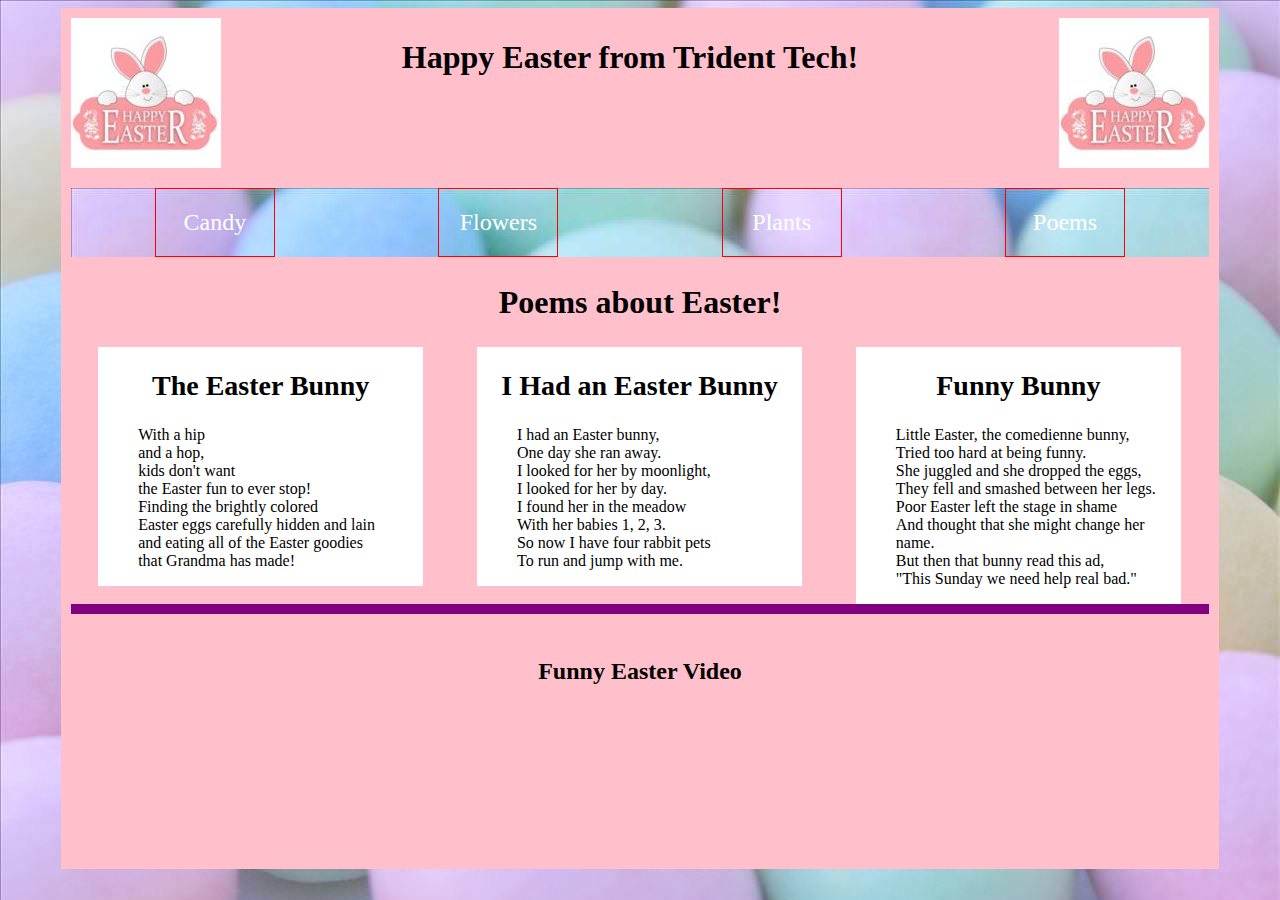
<file: index.html>
<!DOCTYPE html>
<html lang="en">
<head>
	<meta charset="utf-8">
	<title>Happy Easter Page</title>
	<meta name="description" content="This is a page about Easter">
	<meta name="viewport" content="width=device-width">
	<link rel="stylesheet" href="styles.css">
</head>
<body>
<main>
	<header>
		<figure>
			<img src="images/easter.jpg" alt="easter logo">
		</figure>
		<h1>Happy Easter from Trident Tech!</h1>
		<figure>
			<img src="images/easter.jpg" alt="easter logo">
		</figure>
	</header>
	<nav>
		<ul>
			<li><a href="#" target="_blank">Candy</a></li>
			<li><a href="#" target="_blank">Flowers</a></li>
			<li><a href="#" target="_blank">Plants</a></li>
			<li><a href="#" target="_blank">Poems</a></li>
		</ul>
	</nav>
	<section>
		<h2>Poems about Easter!</h2>
		<article>
			<h2>The Easter Bunny</h2>
			<ul>
				<li>With a hip</li>
				<li>and a hop,</li>
				<li>kids don't want</li>
				<li>the Easter fun to ever stop!</li>	
				<li></li>

				<li>Finding the brightly colored </li>
				<li>Easter eggs carefully hidden and lain</li>
				<li>and eating all of the Easter goodies</li>
				<li>that Grandma has made!</li>		
			</ul>
		</article>
		<article>
			<h2>I Had an Easter Bunny</h2> 
			<ul>
				<li>I had an Easter bunny,</li>
				<li>One day she ran away.</li>
				<li>I looked for her by moonlight,</li>
				<li>I looked for her by day.</li>
				<li>I found her in the meadow</li>
				<li>With her babies 1, 2, 3.</li>
				<li>So now I have four rabbit pets</li>
				<li>To run and jump with me. </li>
			</ul>
		</article>
		<article>
			<h2>Funny Bunny</h2>
			<ul>
				<li>Little Easter, the comedienne bunny,</li> 
				<li>Tried too hard at being funny. </li>
				<li>She juggled and she dropped the eggs, </li>
				<li>They fell and smashed between her legs. </li>
				<li></li>
				<li>Poor Easter left the stage in shame</li> 
				<li>And thought that she might change her name.</li>
	 			<li>But then that bunny read this ad, </li>
				<li>"This Sunday we need help real bad." </li>
			</ul>
		</article>
	</section>
	<footer>
		<h2>Funny Easter Video</h2>
		<iframe src="https://www.youtube.com/embed/AXeBwHm-MRA" frameborder="0" allow="autoplay; encrypted-media" allowfullscreen></iframe>
	</footer>
</main>
</body>
</html>
</file>
<file: styles.css>
body{
	background-image: url('images/background.jpg');
    background-size: cover;
}
main{
	width: 90%;
	margin: 0 auto;
	background-color: pink;
	padding: 10px;
}
header{
	overflow: auto;
}
header figure{
	margin: 0;
	text-align: center;
}
header figure:last-child{
	display: none;
}
header h1{
	text-align: center;
}
nav{
	background-image: url('images/background.jpg');
}
nav ul{
	padding: 0;
	text-align: center;
	list-style: none;
}
nav ul li a{
	display: block;
	padding: 20px;
	border: 1px solid red;
	font-size: 1.5em;
}
nav ul li a:link{
	color: white;
	text-decoration: none;
}
nav ul li a:visited{
	color: yellow;
}
nav ul li a:hover{
	background-color: white;
	color: red;
}
section h2{
	text-align: center;
	font-size: 2em;
}
section article{
	width: 250px;
	background-color: white;
	margin: 0 auto;
	margin-bottom: 20px;
}
section article h2{
	font-size: 1.25em;
}
section article ul{
	list-style: none;
	padding-left: 10px;
}
footer{
	clear: left;
	border-top: 10px solid purple;
	text-align: center;
	padding-top: 25px;
}
@media only screen and (min-width: 395px) {
    }
    section article{
	width: 325px;
}
section article h2{
	font-size: 1.75em;
}
section article ul{
	padding-left: 40px;
}

} /*end of 395px*/
@media only screen and (min-width: 575px) {

    }
    header figure{
		float: left;
	}
	header figure:last-child{
    display: inline-block;
	float: right;
	}
	header h1{
		width: calc(100% - 320px);
		display: inline-block;
	}
	nav ul li{
		display: inline-block;
		width: 120px;
		margin: 0 calc((100% - 500px) / 8) ;
	}
} /*end of 575px*/

@media only screen and (min-width: 650px) {
    iframe{
    	width: 560px;
    	height: 315px;
    }

} /*end of 650px*/

@media only screen and (min-width: 1125px) {
    }
    section article{
    	float: left;
    	margin: 0 calc((100% - 976px) / 6);
    }

} /*end of 1125px*/
</file>
